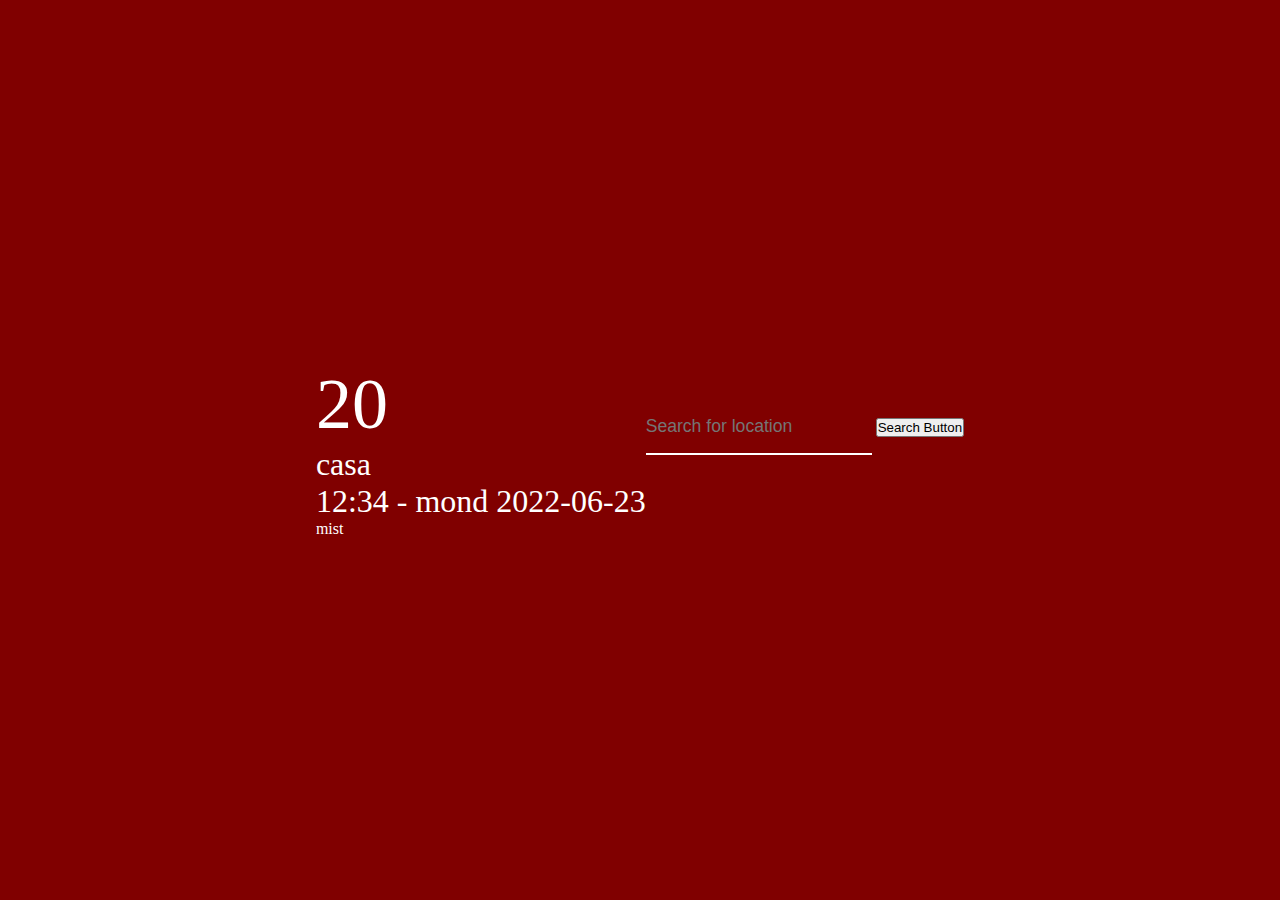
<file: index.html>
<!DOCTYPE html>
<html lang="en">
    <head>
        <meta charset="UTF-8">
        <meta http-equiv="X-UA-Compatible" content="IE=edge">
        <meta name ="viewport" content="width=device-width,initial-scale=1.0">
        <title> Weather App</title> 
        <link rel="stylesheet" href="style.css"/>
    </head>
    <body>
        <div class="container">
            <div class="weather_container">
                <div class="temp">
                    <p>20</p>
                </div>

                <div class="time_location">
                    <p>casa</p>
                    <p>12:34 - mond 2022-06-23</p>
                </div>

                <div class="condition">
                    <p></p>
                    <p>mist</p>
                </div>
            </div>
            
        <nav>
          <form>
            <input type="text" placeholder="Search for location" class="Search_area"/>
            <button type = "submit">Search Button</button>
          </form>  
        </nav>



        </div>


    </body>
    <script src="script.js"></script>
    
</html>
</file>
<file: style.css>
*{
    margin: 0%;
    padding: 0;
}

.container{
    width: 100%;
    height: 100vh;
    background-color:maroon ;
    display: flex;

    /*make your code aligne horizentale */
    justify-content: center;
    align-items: center;
}

.weather_container{
    color: white;
}

.temp{
    font-size:4.5rem;
}


.time_location{
    font-size: 2rem;
}


.condition8{
    margin: 0.5rem;
    margin-left :0.2rem; 
}


nav{
    height: 100px;
}

.Search_area{
    padding:1rem 0 ;
    outline: none;
    border: none;
    color: white;
    background-color: transparent;
    font-size: 1.1rem;
    border-bottom:2px solid white;

}

nav from button{
    padding: 0.5rem;
    background-color: white;
    margin-top: 1rem;
    font-size: 1.1rem;
    outline: none;
    border: none;
    cursor: pointer;
}
</file>
